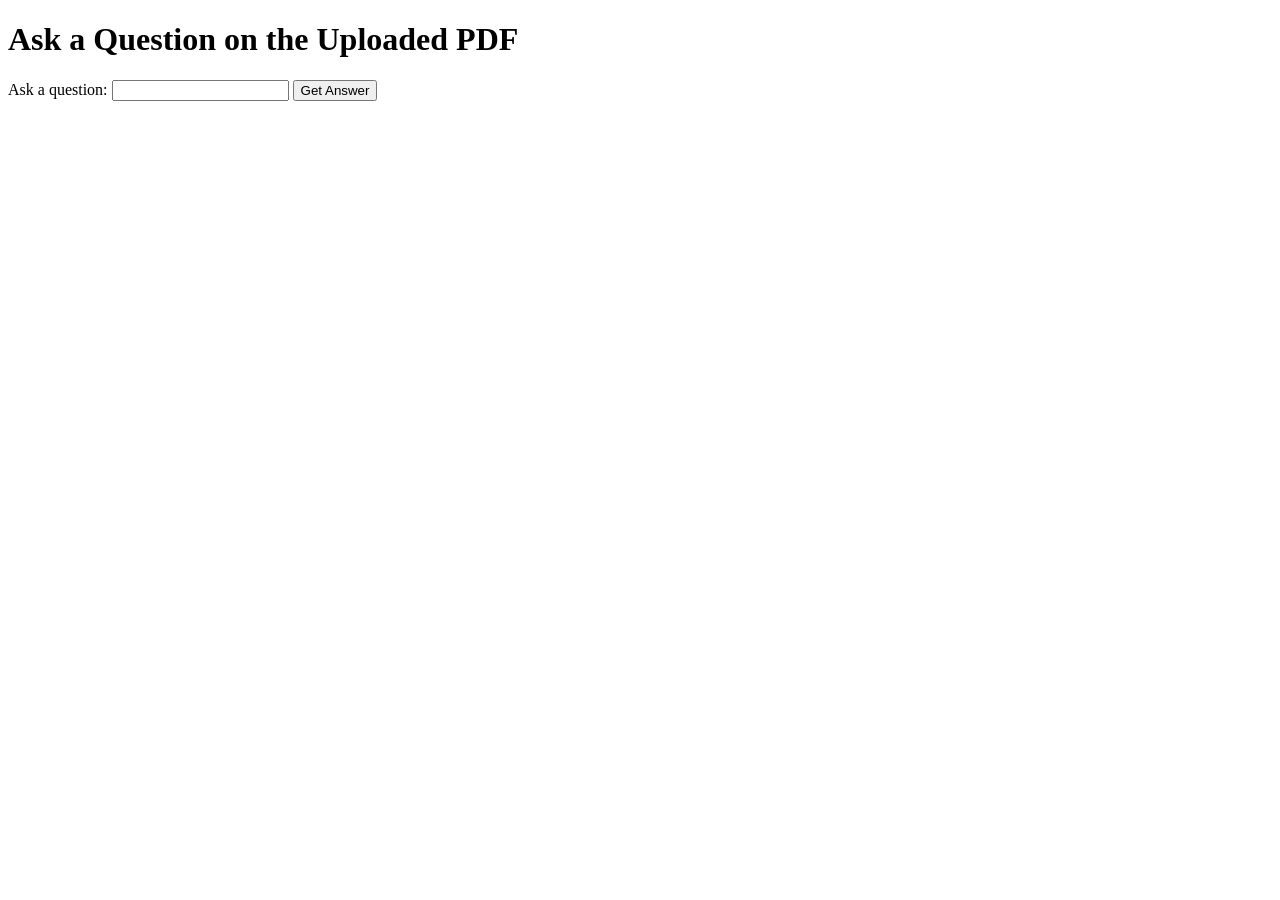
<file: templates/ask_query.html>
<!DOCTYPE html>
<html lang="en">
<head>
    <meta charset="UTF-8">
    <meta name="viewport" content="width=device-width, initial-scale=1.0">
    <title>Ask a Query</title>
</head>
<body>
    <h1>Ask a Question on the Uploaded PDF</h1>
    <form action="/ask_query" method="POST">
        <input type="hidden" id="file_path" name="file_path">
        <label for="query">Ask a question:</label>
        <input type="text" id="query" name="query" required>
        <button type="submit">Get Answer</button>
    </form>
    <script>
        document.addEventListener("DOMContentLoaded", function() {
            const params = new URLSearchParams(window.location.search);
            const filePath = params.get("file_path");
            if (filePath) {
                document.getElementById("file_path").value = filePath;
            }
        });
        </script>
        
</body>
</html>
</file>
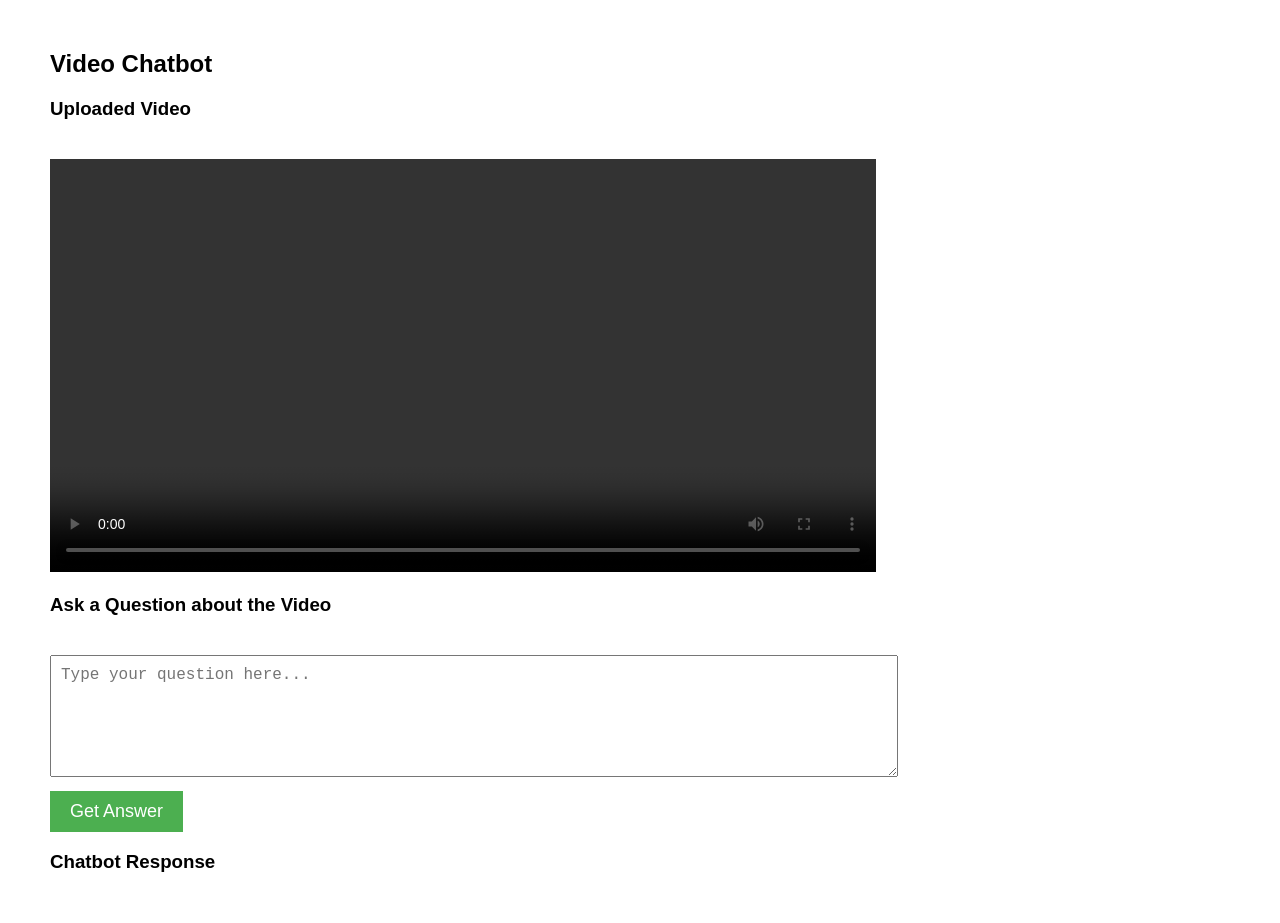
<file: templates/chatbot.html>
<!DOCTYPE html>
<html lang="en">
<head>
    <meta charset="UTF-8">
    <meta name="viewport" content="width=device-width, initial-scale=1.0">
    <title>Video Chatbot</title>
    <style>
        body {
            font-family: Arial, sans-serif;
            margin: 50px;
        }
        video {
            width: 70%;
            margin-top: 20px;
        }
        textarea {
            width: 70%;
            height: 100px;
            margin-top: 20px;
            padding: 10px;
            font-size: 16px;
        }
        button {
            padding: 10px 20px;
            background-color: #4CAF50;
            color: white;
            border: none;
            font-size: 18px;
            cursor: pointer;
            margin-top: 10px;
        }
        button:hover {
            background-color: #45a049;
        }
        p {
            font-size: 18px;
            margin-top: 20px;
        }
    </style>
</head>
<body>
    <h2>Video Chatbot</h2>
    
    <!-- Video Section -->
    <h3>Uploaded Video</h3>
    <video id="uploadedVideo" controls></video>
    
    <!-- Chatbot Input -->
    <h3>Ask a Question about the Video</h3>
    <textarea id="userQuery" placeholder="Type your question here..."></textarea>
    <br>
    <button onclick="askQuestion()">Get Answer</button>
    
    <!-- Chatbot Response -->
    <h3>Chatbot Response</h3>
    <p id="chatbotResponse"></p>
    
    <script>
        // Retrieve video URL from sessionStorage
        document.addEventListener("DOMContentLoaded", function() {
            const videoUrl = sessionStorage.getItem("uploadedVideo");
            if (videoUrl) {
                document.getElementById("uploadedVideo").src = videoUrl;
            }
        });

        function askQuestion() {
            const query = document.getElementById("userQuery").value;
            if (!query.trim()) {
                alert("Please enter a question.");
                return;
            }
            
            fetch("/get_answer", {
                method: "POST",
                headers: { "Content-Type": "application/json" },
                body: JSON.stringify({ question: query })
            })
            .then(response => response.json())
            .then(data => {
                document.getElementById("chatbotResponse").textContent = data.answer;
            })
            .catch(error => console.error("Error:", error));
        }
    </script>
</body>
</html>
</file>
